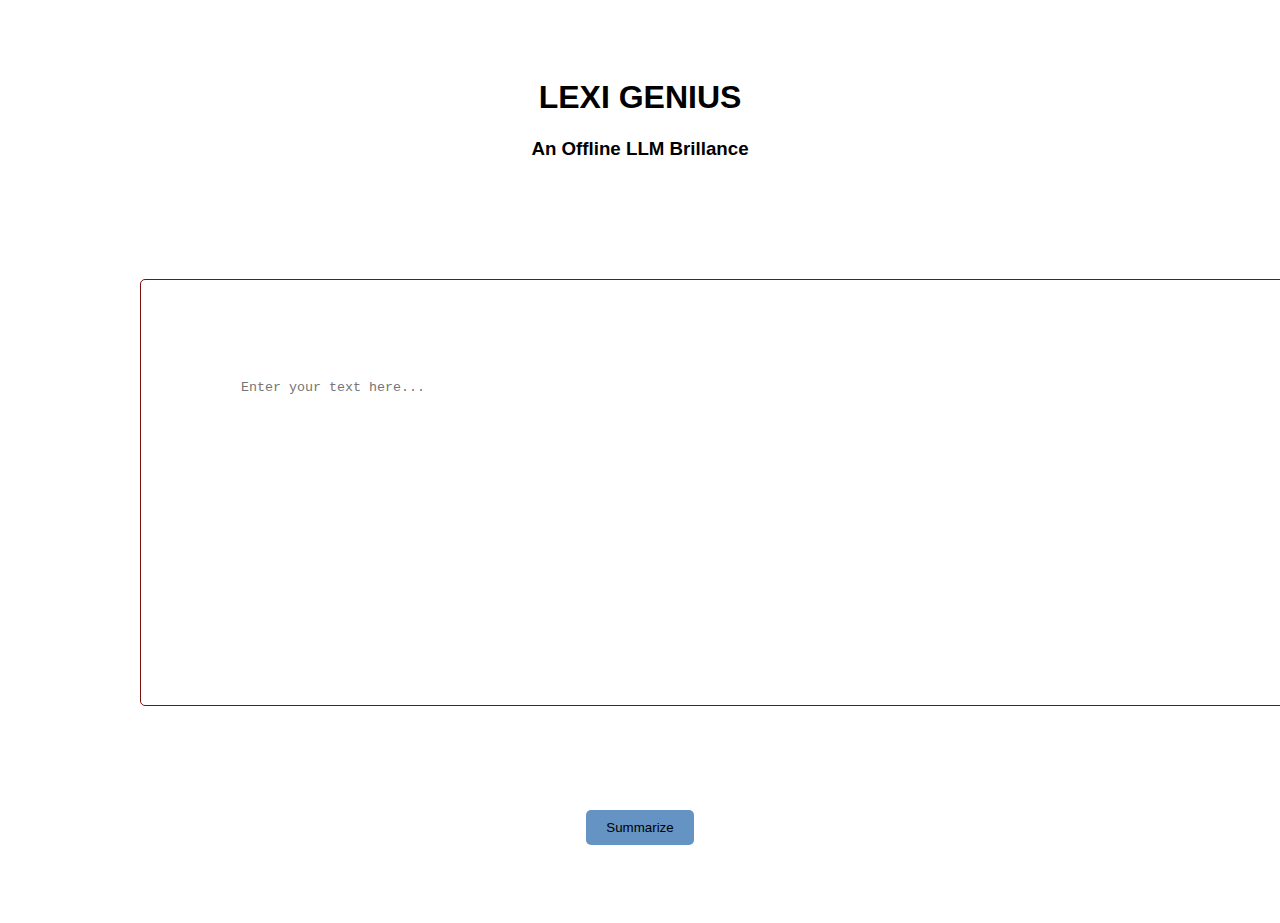
<file: index.html>
<!DOCTYPE html>
<html lang="en">
<head>
    <meta charset="UTF-8">
    <meta name="viewport" content="width=device-width, initial-scale=1.0">
    <link rel="stylesheet" href="us.css">
    <title>LEXIGENIUS</title>
</head>
<body>
    <div class="container">
        <h1><centre>LEXI GENIUS</centre></h1>
        <h3><centre>An Offline LLM Brillance</centre></h3>
        <textarea id="inputtext" rows="15" placeholder="Enter your text here..."></textarea>
        <button id="summarizebutton">Summarize</button>
        <div id="summary" class="summary"></div>
    </div>
    <script src="us.js"></script>
</body>
</html>
</file>
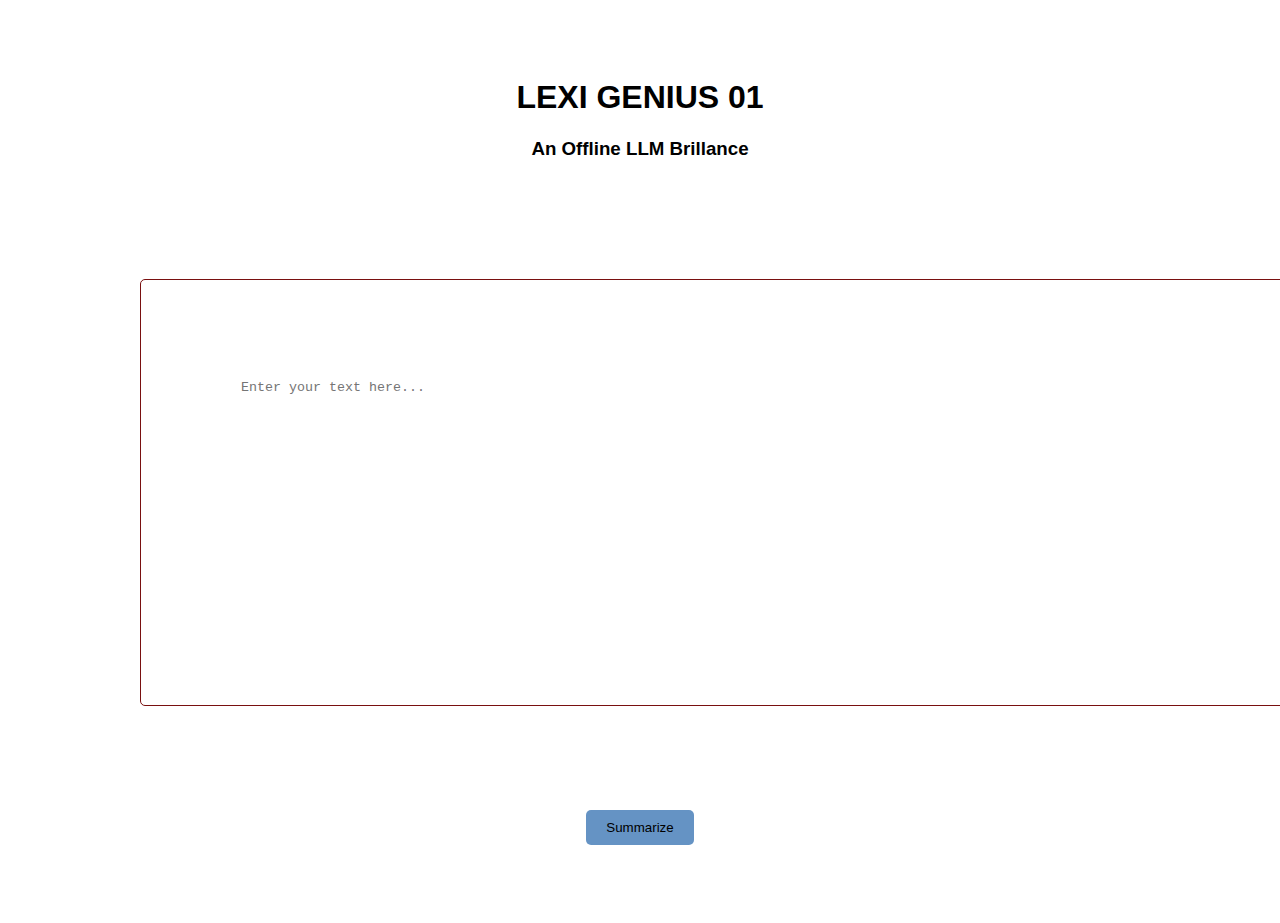
<file: src/index.html>
<!DOCTYPE html>
<html lang="en">
<head>
    <meta charset="UTF-8">
    <meta name="viewport" content="width=device-width, initial-scale=1.0">
    <link rel="stylesheet" href="us.css">
    <title>LEXIGENIUS</title>
</head>
<body>
    <div class="container">
        <h1><centre>LEXI GENIUS 01</centre></h1>
        <h3><centre>An Offline LLM Brillance</centre></h3>
        <textarea id="inputtext" rows="15" placeholder="Enter your text here..."></textarea>
        <button id="summarizebutton">Summarize</button>
        <div id="summary" class="summary"></div>
    </div>
    <script src="us.js"></script>
</body>
</html>
</file>
<file: us.css>
body {
    font-family: Arial, sans-serif;
}

.container {
    max-width: 1000px;
    margin: 0 auto;
    padding: 50px;
    text-align: center;
}

textarea {
    width: 100%;
    padding: 100px;
    margin: 100px 0;
    border: 1px solid #791010;
    border-radius: 5px;
}

button {
    padding: 10px 20px;
    background-color: #6593c4;
    color: #000000;
    border: none;
    border-radius: 5px;
    cursor: pointer;
}

#summary {
    margin-top: 20px;
    text-align: left;
}
</file>
<file: src/us.css>
body {
    font-family: Arial, sans-serif;
}

.container {
    max-width: 1000px;
    margin: 0 auto;
    padding: 50px;
    text-align: center;
}

textarea {
    width: 100%;
    padding: 100px;
    margin: 100px 0;
    border: 1px solid #791010;
    border-radius: 5px;
}

button {
    padding: 10px 20px;
    background-color: #6593c4;
    color: #000000;
    border: none;
    border-radius: 5px;
    cursor: pointer;
}

#summary {
    margin-top: 20px;
    text-align: left;
}
</file>
